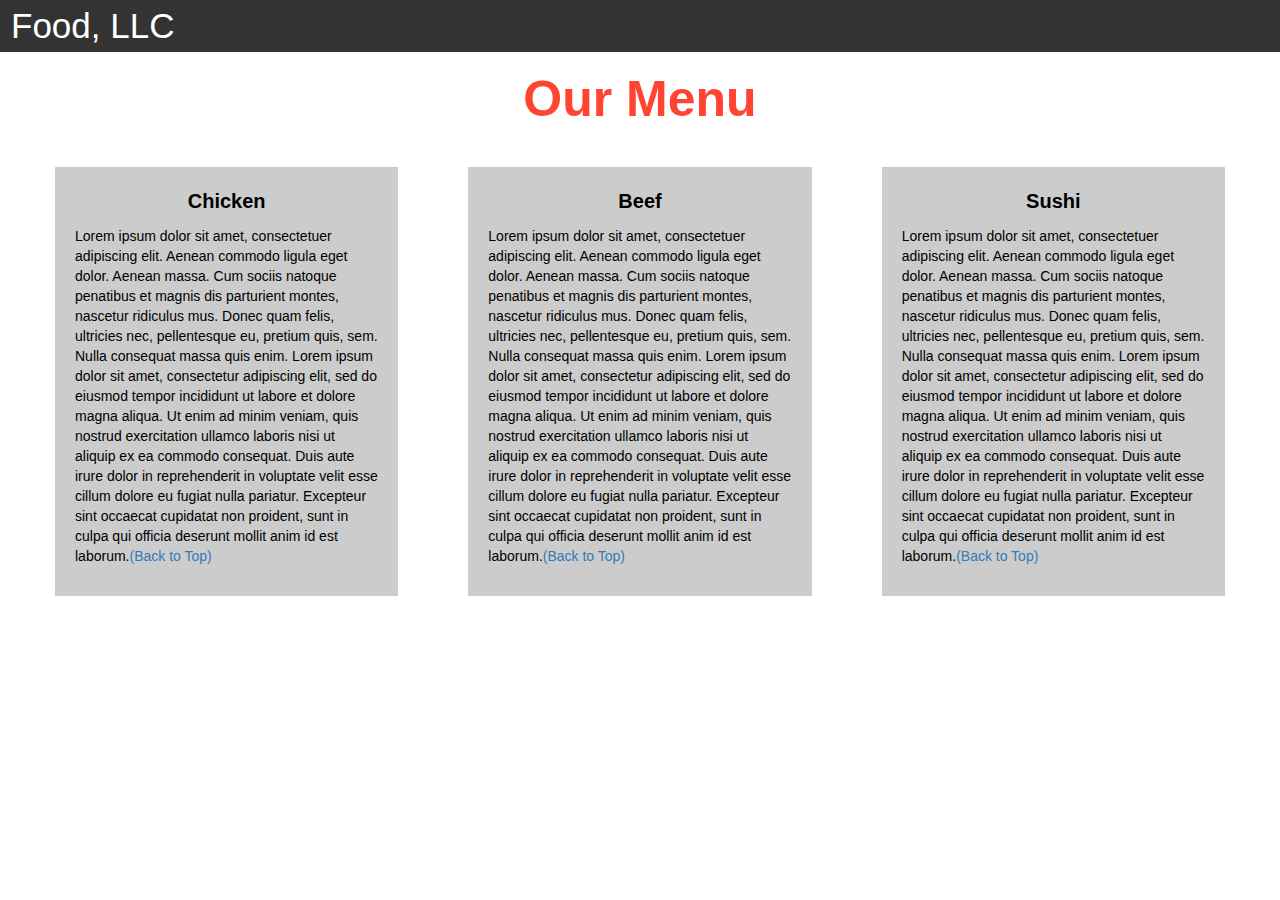
<file: Module 3/Index.html>
<!DOCTYPE html>
<html>
<head>

<title>Module 3</title>

  <meta name="viewport" content="width=device-width, initial-scale=1">
  <link rel="stylesheet" href="https://maxcdn.bootstrapcdn.com/bootstrap/3.3.7/css/bootstrap.min.css">
  <script src="https://ajax.googleapis.com/ajax/libs/jquery/3.3.1/jquery.min.js"></script>
  <script src="https://maxcdn.bootstrapcdn.com/bootstrap/3.3.7/js/bootstrap.min.js"></script>

</head>

<meta name="viewport" content="width=device-width, initial-scale=1">
<link rel="stylesheet" type="text/css" href="CSS/Assignment_2.css">



<body>


<nav class="navbar" id="top">
  <div class="container-fluid">

    <div class="navbar-header">
      <button type="button" class="navbar-toggle" data-toggle="collapse" data-target="#myNavbar">
        <span class="icon-bar"></span>
        <span class="icon-bar"></span>
        <span class="icon-bar"></span> 
      </button>
      <a class="navbar-brand" href="#">Food, LLC</a>
    </div>

    <div class="collapse" id="myNavbar">
      <ul class="nav navbar-nav visible-xs">
        <li><a class="menu-item" href="#">Chicken</a></li>
        <li><a class="menu-item" href="#">Beef</a></li> 
        <li><a class="menu-item" href="#">Sushi</a></li> 
      </ul>
    </div>

  </div>
</nav>

<h1 class="main-title">Our Menu</h1>



<div class="row">

  <div class="col-lg-4 col-md-6 col-sm-12">
    <div class="content-box">
      <p class="item-name">Chicken</p>
      <p>Lorem ipsum dolor sit amet, consectetuer adipiscing elit. Aenean commodo ligula eget dolor. Aenean massa. Cum sociis natoque penatibus et magnis dis parturient montes, nascetur ridiculus mus. Donec quam felis, ultricies nec, pellentesque eu, pretium quis, sem. Nulla consequat massa quis enim. Lorem ipsum dolor sit amet, consectetur adipiscing elit, sed do eiusmod tempor incididunt ut labore et dolore magna aliqua. Ut enim ad minim veniam, quis nostrud exercitation ullamco laboris nisi ut aliquip ex ea commodo consequat. Duis aute irure dolor in reprehenderit in voluptate velit esse cillum dolore eu fugiat nulla pariatur. Excepteur sint occaecat cupidatat non proident, sunt in culpa qui officia deserunt mollit anim id est laborum.<a href="#top">(Back to Top)</a></p>
    </div>
  </div>

  <div class="col-lg-4 col-md-6 col-sm-12">
    <div class="content-box">
      <p class="item-name">Beef</p>
      <p>Lorem ipsum dolor sit amet, consectetuer adipiscing elit. Aenean commodo ligula eget dolor. Aenean massa. Cum sociis natoque penatibus et magnis dis parturient montes, nascetur ridiculus mus. Donec quam felis, ultricies nec, pellentesque eu, pretium quis, sem. Nulla consequat massa quis enim. Lorem ipsum dolor sit amet, consectetur adipiscing elit, sed do eiusmod tempor incididunt ut labore et dolore magna aliqua. Ut enim ad minim veniam, quis nostrud exercitation ullamco laboris nisi ut aliquip ex ea commodo consequat. Duis aute irure dolor in reprehenderit in voluptate velit esse cillum dolore eu fugiat nulla pariatur. Excepteur sint occaecat cupidatat non proident, sunt in culpa qui officia deserunt mollit anim id est laborum.<a href="#top">(Back to Top)</a></p>
    </div>
  </div>


  <div class="col-lg-4 col-md-12 col-sm-12">
    <div class="content-box">
      <p class="item-name">Sushi</p>
      <p>Lorem ipsum dolor sit amet, consectetuer adipiscing elit. Aenean commodo ligula eget dolor. Aenean massa. Cum sociis natoque penatibus et magnis dis parturient montes, nascetur ridiculus mus. Donec quam felis, ultricies nec, pellentesque eu, pretium quis, sem. Nulla consequat massa quis enim. Lorem ipsum dolor sit amet, consectetur adipiscing elit, sed do eiusmod tempor incididunt ut labore et dolore magna aliqua. Ut enim ad minim veniam, quis nostrud exercitation ullamco laboris nisi ut aliquip ex ea commodo consequat. Duis aute irure dolor in reprehenderit in voluptate velit esse cillum dolore eu fugiat nulla pariatur. Excepteur sint occaecat cupidatat non proident, sunt in culpa qui officia deserunt mollit anim id est laborum.<a href="#top">(Back to Top)</a></p>
    </div>
  </div>

</div>


</body>
</html>
</file>
<file: Module 3/CSS/Assignment_2.css>
.container-fluid{
	margin: 0;
	padding: 0;
}

.navbar{
	border-radius: 0px;
	background-color: rgba(0,0,0,0.8);
}

.navbar-brand{
  font-size: 35px;
  color: white;
  padding-left: 25px;
}

.navbar-brand:hover{
	color: white;
}

.nav{
	margin: 0;
	padding: 0;
}

.navbar-nav{
  font-size: 25px;
  text-align: center;
  margin: 0;
  padding: 0;
}

.navbar-toggle{
	border: 2px solid white;
	margin-right: 25px;
}

.icon-bar{
	background-color: white;
}


.main-title{
  margin-bottom: 15px;
  text-align: center;
  color: #ff4532;
  font-size: 50px;
  font-family: "Comic Sans MS", cursive, sans-serif;
  font-weight: bold;
}

li{
	box-sizing: border-box;
	width: 100%;
}

.menu-item{
	padding: 0;
	margin: 0;
	width: 100%;
	background-color: white;
	border-bottom: 1px solid black;
	color: black;
	display: block;
}

.menu-item:hover{
	background-color: rgba(0,0,0,0.9);
	color: rgba(0,0,0,0.4);
}



.row{
	margin: 20px;
}

.content-box{
	margin: 20px;
	width: auto;
	height: auto;
	color: black;
	background-color: rgba(0,0,0,0.2);
	font-family: "Comic Sans MS", cursive, sans-serif;
	padding: 20px;
}

.item-name{
	text-align: center;
	font-size: 20px;
	font-weight: bold;
}

#top{

}
</file>
